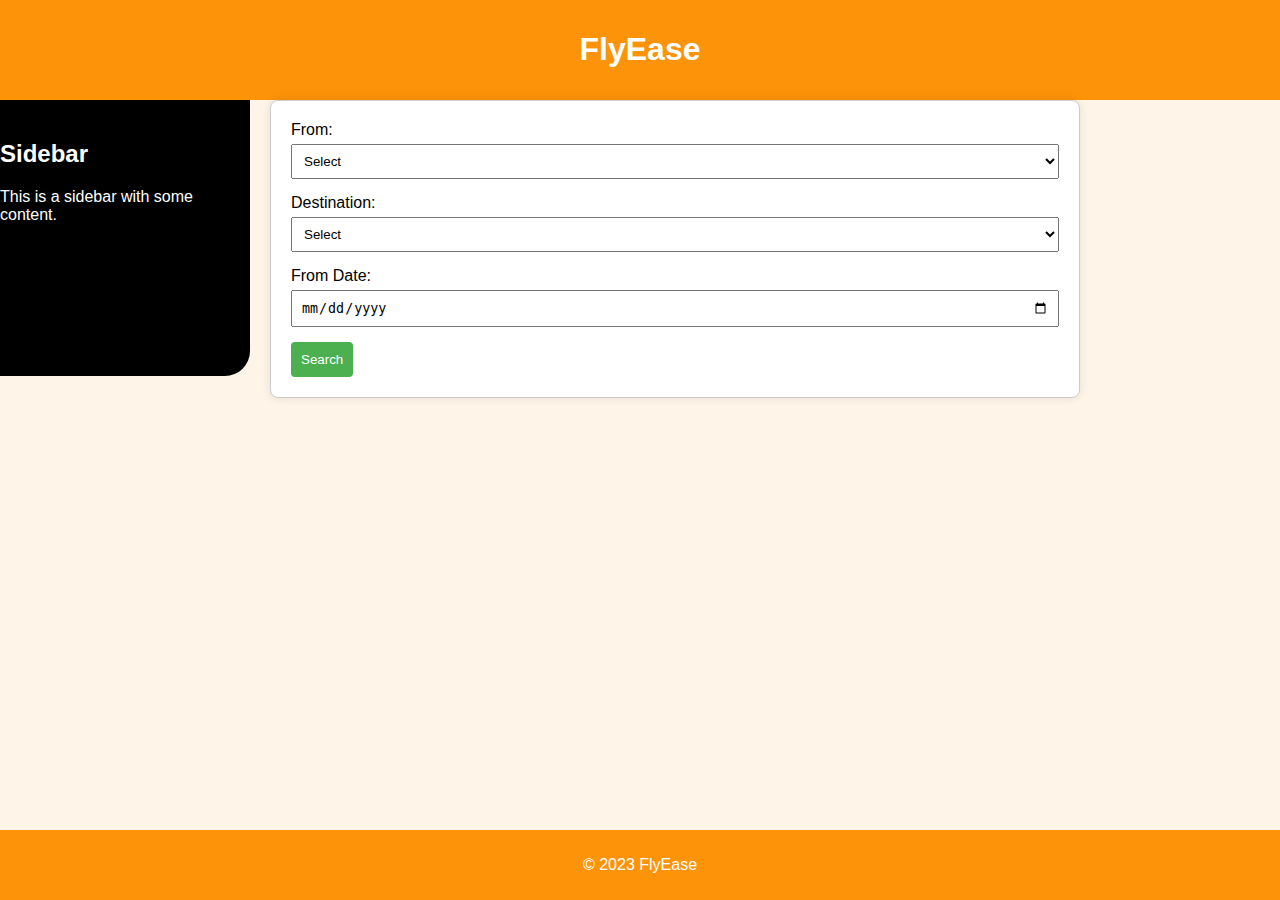
<file: Abdulrahman/search.html>
<!DOCTYPE html>
<html lang="en">
<head>
  <meta charset="UTF-8">
  <meta name="viewport" content="width=device-width, initial-scale=1.0">
  <title>FlyEase</title>
  <link rel="stylesheet" href="style.css"> <!-- Link to external CSS file -->
  <script src="https://code.jquery.com/jquery-3.6.4.min.js"></script>
</head>
<body>
  <header>
    <h1>FlyEase</h1>
  </header>

  <div class="container">
    <div class="sidenav">
      <!-- Add sidebar content here -->
      <h2>Sidebar</h2>
      <p>This is a sidebar with some content.</p>
    </div>

    <!-- ... (previous HTML code) ... -->

<div class="search-box">
  <div class="row">
      <label for="from">From:</label>
      <select id="from" required>
          <option value="">Select</option>
          <option value="city1">City 1</option>
          <option value="city2">City 2</option>
          <!-- Add more options as needed -->
      </select>
  </div>
  <div class="row">
      <label for="to">Destination:</label>
      <select id="to" required>
          <option value="">Select</option>
          <option value="cityA">City A</option>
          <option value="cityB">City B</option>
          <!-- Add more options as needed -->
      </select>
  </div>
  <div class="row">
      <label for="fromDate">From Date:</label>
      <input type="date" id="fromDate" required>
  </div>

  <button>Search</button>
</div>

  </div>

  <footer>
    <p>&copy; 2023 FlyEase</p>
  </footer>

<!-- ... (previous HTML code) ... -->

<script>
    document.addEventListener("DOMContentLoaded", function() {
      document.querySelector('button').addEventListener('click', searchFlights);
    });
  
    function searchFlights() {
      // Retrieve form values
      var from = $('#from').val();
      var to = $('#to').val();
      var fromDateRaw = $('#fromDate').val();
      //var toDateRaw = $('#toDate').val();
  
      // Check for empty values
      if (!from || !to || !fromDateRaw) {
        console.log("Please fill in all fields");
        return;
      }
  
      // Log form values to the console
      //console.log("From:", from);
      //console.log("To:", to);
      //console.log("From Date (Raw):", fromDateRaw);
      //console.log("To Date (Raw):", toDateRaw);
  
      // Format dates as YYYY-MM-DD
      var fromDate = formatDate(fromDateRaw);
      //var toDate = formatDate(toDateRaw);
  
      // Log formatted dates to the console
  //    console.log("Formatted From Date:", fromDate);
    //  console.log("Formatted To Date:", toDate);
  
      // Redirect to the search results page with query parameters
      window.location.href = 'results.php?' +
        'from=' + encodeURIComponent(from) +
        '&to=' + encodeURIComponent(to) +
        '&fromDate=' + encodeURIComponent(fromDate);
    }
  
    // Function to format date as YYYY-MM-DD
    function formatDate(rawDate) {
      var date = new Date(rawDate);
      var year = date.getFullYear();
      var month = ('0' + (date.getMonth() + 1)).slice(-2);
      var day = ('0' + date.getDate()).slice(-2);
      return year + '-' + month + '-' + day;
    }
  </script>
  
  </body>
  </html>
  
</body>
</html>
</file>
<file: Abdulrahman/style.css>
/* Add your CSS code here */
body {
    display: flex;
    flex-direction: column;
    height: 100vh;
    margin: 0;
    font-family: 'Roboto', sans-serif;
    background-color: #fff4e8;
  }
  
  header, footer {
    background-color: #FD9308;
    padding: 10px;
    text-align: center;
    color: #fff;
    font-family: 'Roboto', sans-serif;
  }
  
  .container {
    display: flex;
  }
  
  .sidenav {
    background-color: #000;
    color: #ffffff;
    border-bottom-right-radius: 25px;
    height: 86%;
    overflow-x: hidden;
    padding-top: 20px;
    width: 250px;
  }
  
  .search-box {
    width: 60%;
    padding: 20px;
    background-color: #fff;
    border: 1px solid #ccc;
    border-radius: 8px;
    box-shadow: 0 0 10px rgba(0, 0, 0, 0.1);
    margin-left: 20px;
  }
  
  .row {
    margin-bottom: 15px;
  }
  
  label {
    display: block;
    margin-bottom: 5px;
  }
  
  select, input {
    width: 100%;
    padding: 8px;
    box-sizing: border-box;
  }
  
  button {
    background-color: #4caf50;
    color: #fff;
    padding: 10px;
    border: none;
    border-radius: 4px;
    cursor: pointer;
  }

  
  
  button:hover {
    background-color: #45a049;
  }
  
  footer {
    margin-top: auto;
  }

  .result-box {
    width: 60%;
    padding: 20px;
    background-color: #fff;
    border: 1px solid #ccc;
    border-radius: 8px;
    box-shadow: 0 0 10px rgba(0, 0, 0, 0.1);
    margin-left: 20px;
  }

  .information-box{
    width: 60%;
    padding: 20px;
    background-color: #fff;
    border: 1px solid #ccc;
    border-radius: 8px;
    box-shadow: 0 0 10px rgba(0, 0, 0, 0.1);
    margin-left: 20px;
  }
</file>
